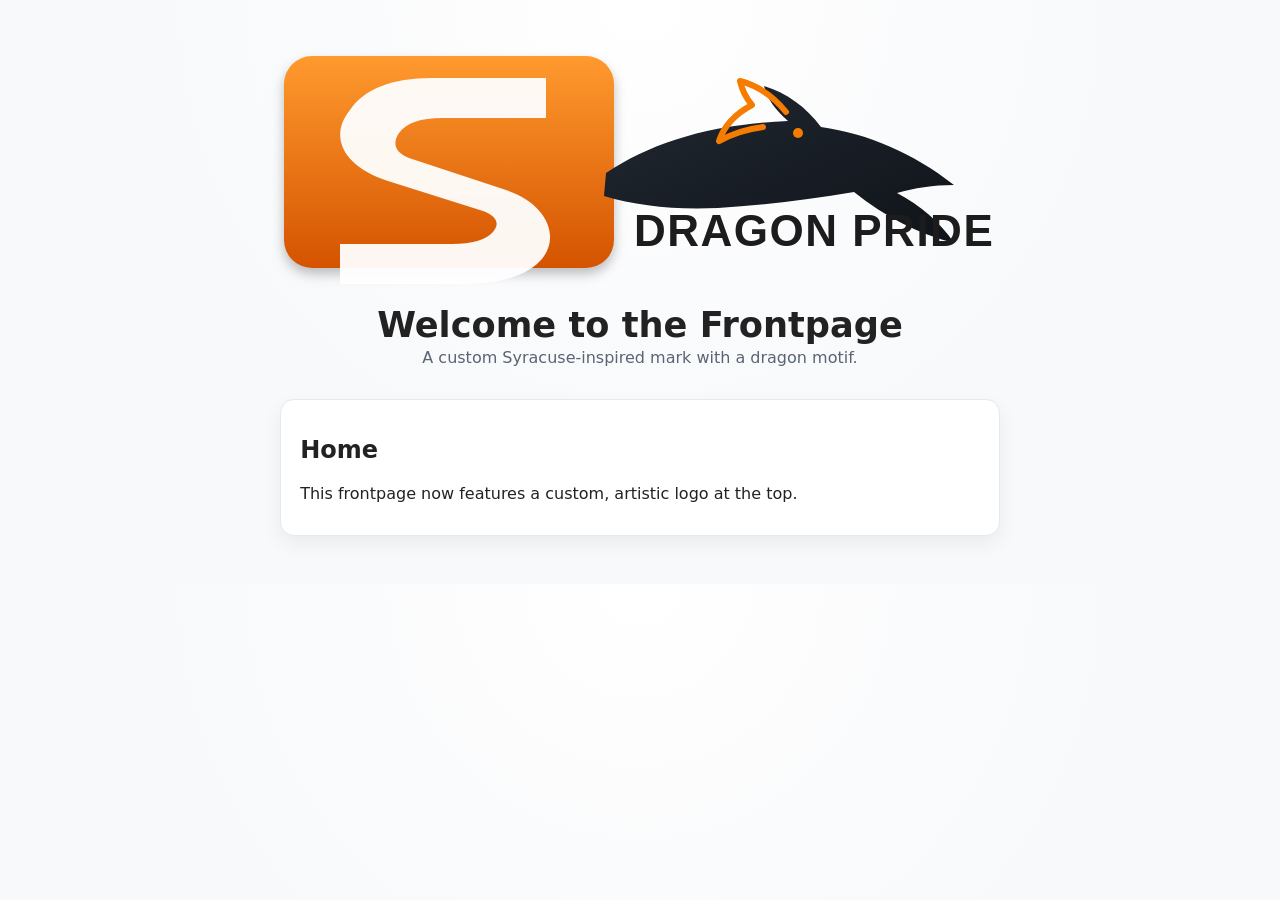
<file: index.html>
<!doctype html>
<html lang="en">
  <head>
    <meta charset="UTF-8" />
    <meta name="viewport" content="width=device-width, initial-scale=1.0" />
    <title>Frontpage</title>
    <link rel="stylesheet" href="styles.css" />
  </head>
  <body>
    <header class="hero-header">
      <div class="logo-wrap" aria-label="Custom Syracuse-inspired dragon logo">
        <img src="assets/syracuse-dragon-logo.svg" alt="Syracuse-inspired logo with a dragon" class="hero-logo" />
      </div>
      <h1>Welcome to the Frontpage</h1>
      <p class="subtitle">A custom Syracuse-inspired mark with a dragon motif.</p>
    </header>

    <main>
      <section class="content-card">
        <h2>Home</h2>
        <p>
          This frontpage now features a custom, artistic logo at the top.
        </p>
      </section>
    </main>
  </body>
</html>
</file>
<file: styles.css>
:root {
  --page-bg: #f8f9fb;
  --text: #222;
  --muted: #5a6472;
}

* {
  box-sizing: border-box;
}

body {
  margin: 0;
  font-family: Inter, system-ui, -apple-system, Segoe UI, Roboto, Helvetica, Arial, sans-serif;
  color: var(--text);
  background: radial-gradient(circle at top, #ffffff 0%, var(--page-bg) 55%);
}

.hero-header {
  padding: 2rem 1.25rem 1rem;
  text-align: center;
}

.logo-wrap {
  display: flex;
  justify-content: center;
  margin-bottom: 0.75rem;
}

.hero-logo {
  width: min(760px, 96vw);
  height: auto;
}

h1 {
  margin: 0.2rem 0;
  font-size: clamp(1.6rem, 3vw, 2.2rem);
}

.subtitle {
  margin: 0;
  color: var(--muted);
}

main {
  padding: 1rem 1.25rem 3rem;
  display: flex;
  justify-content: center;
}

.content-card {
  max-width: 720px;
  width: 100%;
  background: #fff;
  border: 1px solid #e7e9ee;
  border-radius: 14px;
  padding: 1rem 1.2rem;
  box-shadow: 0 8px 20px rgba(0, 0, 0, 0.06);
}
</file>
